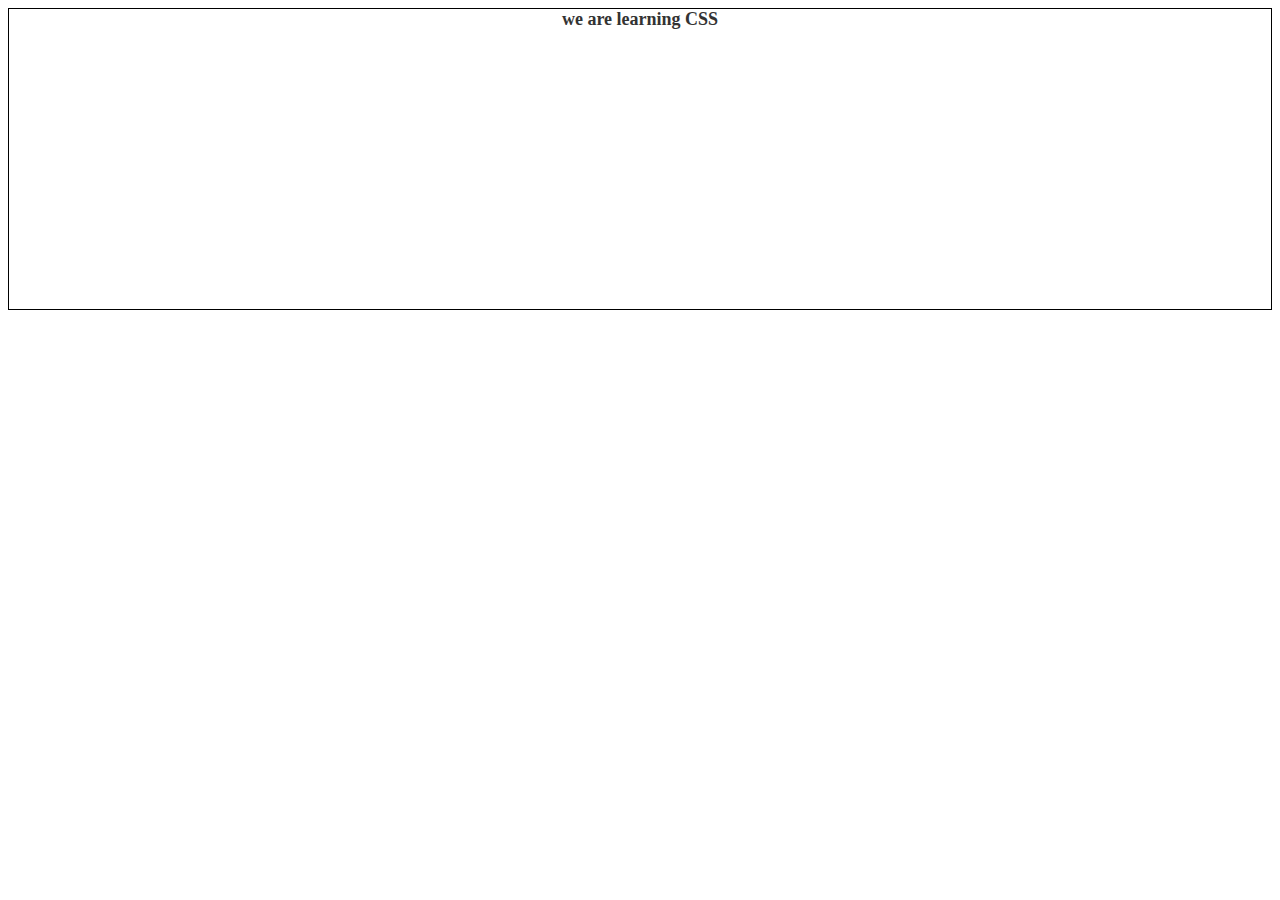
<file: index.html>
<!DOCTYPE html>
<html lang="en">
<head>
    <meta charset="UTF-8">
    <meta name="viewport" content="width=device-width, initial-scale=1.0">
    <title>My 1st Website</title>
    <link rel="stylesheet" href="introduction.css">
    
</head>
<body>
   <!-- <p  class="para1"  >Hi, I am from Mumbai and I am a software engineer.</p>  -->

   <div class="text">we are learning CSS
     <!-- <div class="para2">it's just a box</div> -->
   </div>

</body>
</html>
</file>
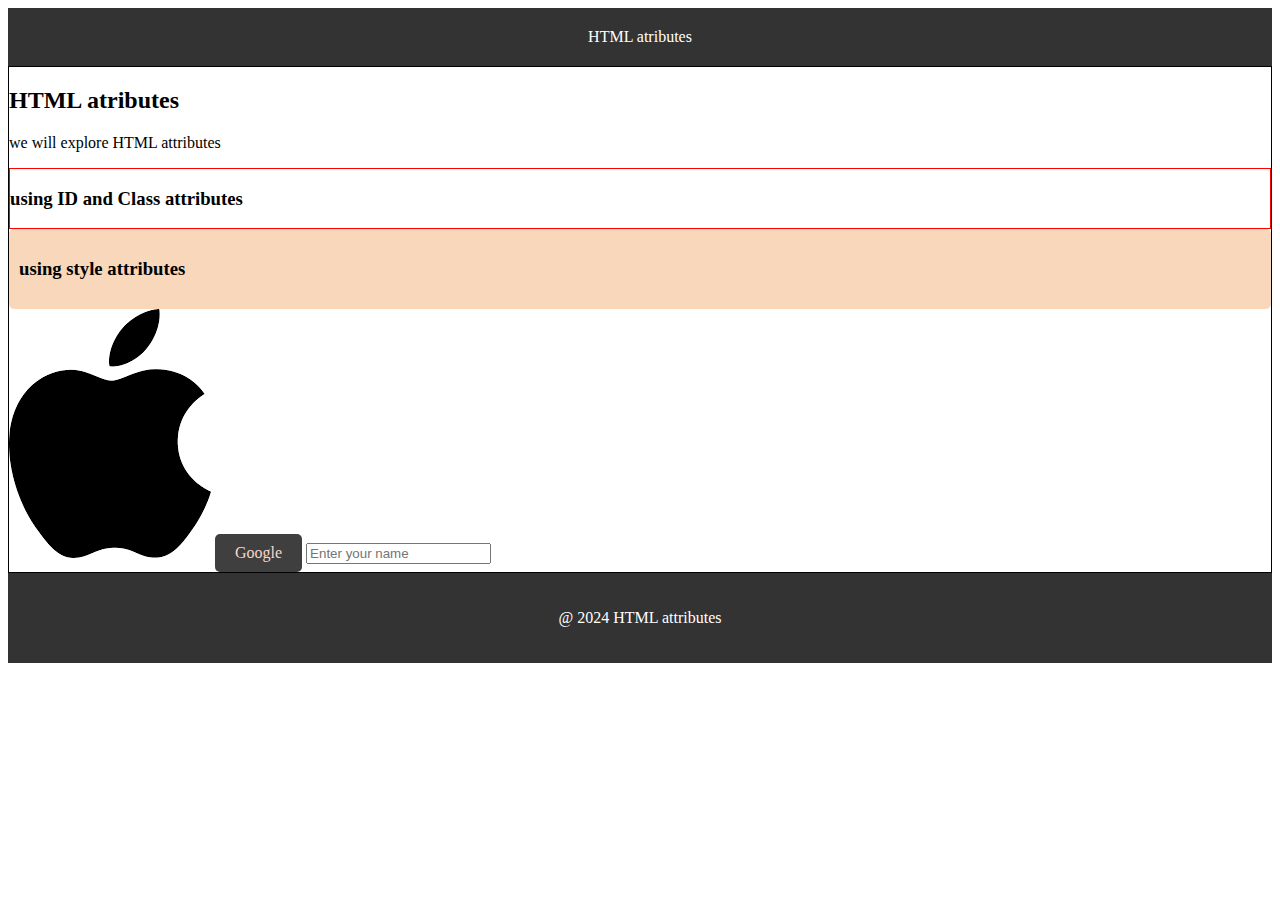
<file: attributes.html>
<!DOCTYPE html>
<html lang="en">
<head>
    <meta charset="UTF-8">
    <meta name="viewport" content="width=device-width, initial-scale=1.0">
    <title>Document</title>
    <style>
        header,footer{
            color:#fff;
            background-color: #333;
            text-align: center;
            padding:20px 0;
        }

       .container{
            border:1px solid black;
        }

        #content{
            border:1px solid red;
        }
        .btn{
            display: inline-block;
            padding:10px 20px;
            background-color: #3f3f3f;
            color: #f8d7cd;
            text-decoration: dashed;
            border-radius: 5px;
            transition: background-color 0.3s;
        }
    </style>
</head>
<body>
    <header>HTML atributes</header>

    <div class="container">
        <h2>HTML atributes</h2>
        <p>we will explore HTML attributes</p>

        <div id="content">
            <h3>using ID and Class attributes</h3>
        </div>

        <div style="background-color: #f8d7ba; padding:10px; border-radius: 5px; ">
            <h3>using style attributes</h3>
        </div>

        <img src="apple.png" alt="this is an apple" title="an Apple">

        <a href="https://www.google.com" target="_blank" class="btn">Google</a>
    
        <input type="text" placeholder="Enter your name">
    </div>

  <footer> <p> @ 2024 HTML attributes</p>
    </footer>

</body>
</html>
</file>
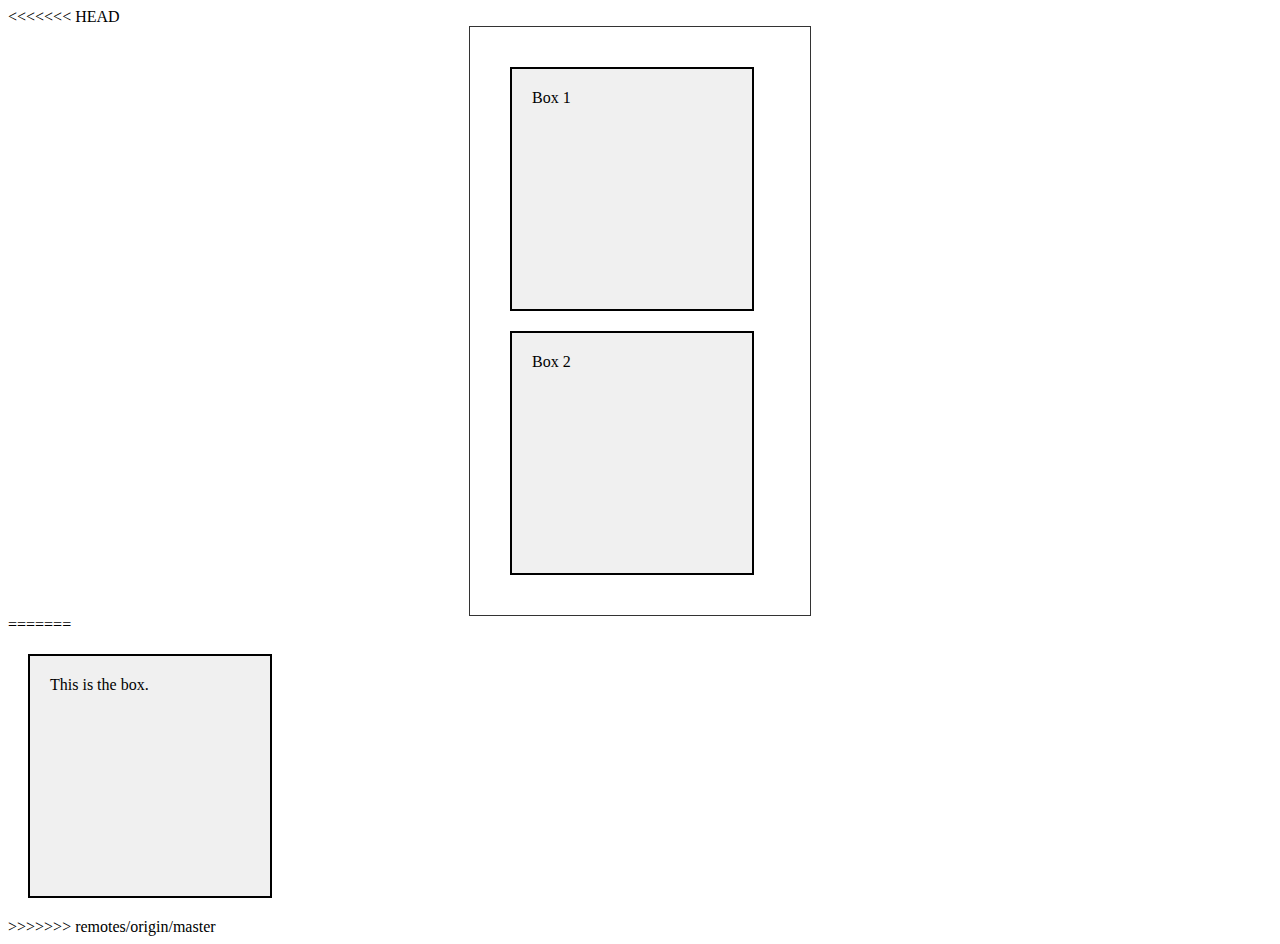
<file: boxmodel.html>
<<<<<<< HEAD
<!-- boxmodel -->

<!DOCTYPE html>
<html lang="en">
<head>
    <meta charset="UTF-8">
    <meta name="viewport" content="width=device-width, initial-scale=1.0">
    <title>Box Model</title>
    <style>
        .container{
            width:300px;
            padding:20px; 
            border: 1px solid #333;
            margin: 0 auto; /* very important */
        }
        .box{
            width:100%;
            height:100px;
            background-color: #f0f0f0;
            margin-bottom:20px;
        }
    </style>
</head>
<body>

    <div class="container">
        <div class="box">Box 1</div>
        <div class="box">Box 2</div>
    </div>
    
</body>
</html>

<!-- 
1. content
2. padding
3. border
4. margin -->
=======
<!DOCTYPE html>
<html lang="en">
<head>
    <meta charset="UTF-8">
    <meta name="viewport" content="width=device-width, initial-scale=1.0">
    <title>Document</title>
    <style>
        .box{
            width:200px;
            height:200px;
            padding:20px;
            border:2px solid black;
            margin:20px;
        }
    </style>
</head>
<body>
    <div class="box">
        This is the box.
    </div>
</body>
</html>
>>>>>>> remotes/origin/master
</file>
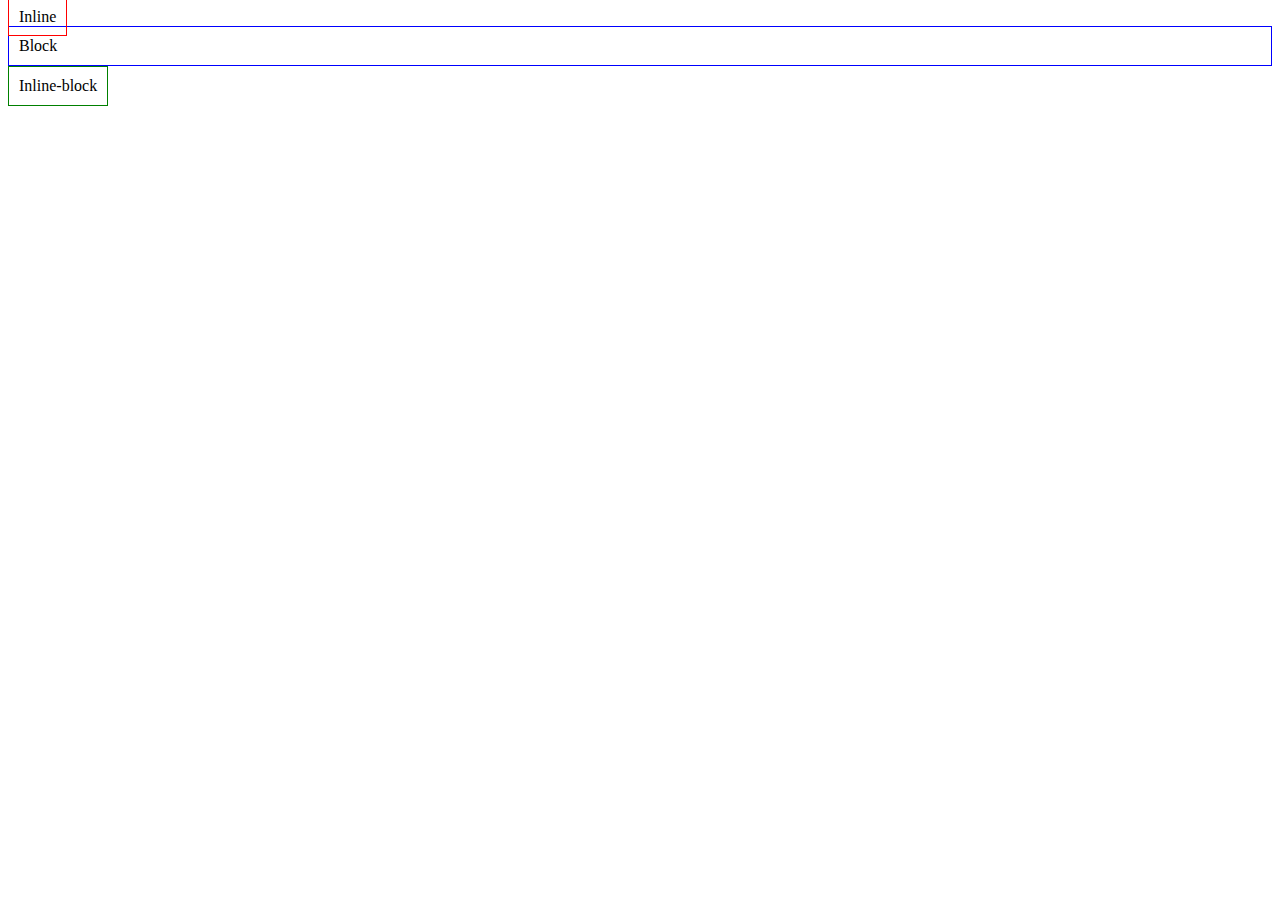
<file: display.html>
<!-- // inline block inline-block -->

<!DOCTYPE html>
<html lang="en">
<head>
    <meta charset="UTF-8">
    <meta name="viewport" content="width=device-width, initial-scale=1.0">
    <title>Display</title>
    <style>
        .inline{
            display:inline;
            border:1px solid red;
            padding:10px;
        }
        .block{
            display:block;
            border:1px solid blue;
            padding:10px;
        }
        .inline-block{
            display: inline-block;
            border:1px solid green;
            padding:10px;
        }
    </style>
</head>
<body>
    <div class="inline">Inline</div>
   <div class="block">Block</div>
   <div class="inline-block">Inline-block</div>
</body>
</html>
</file>
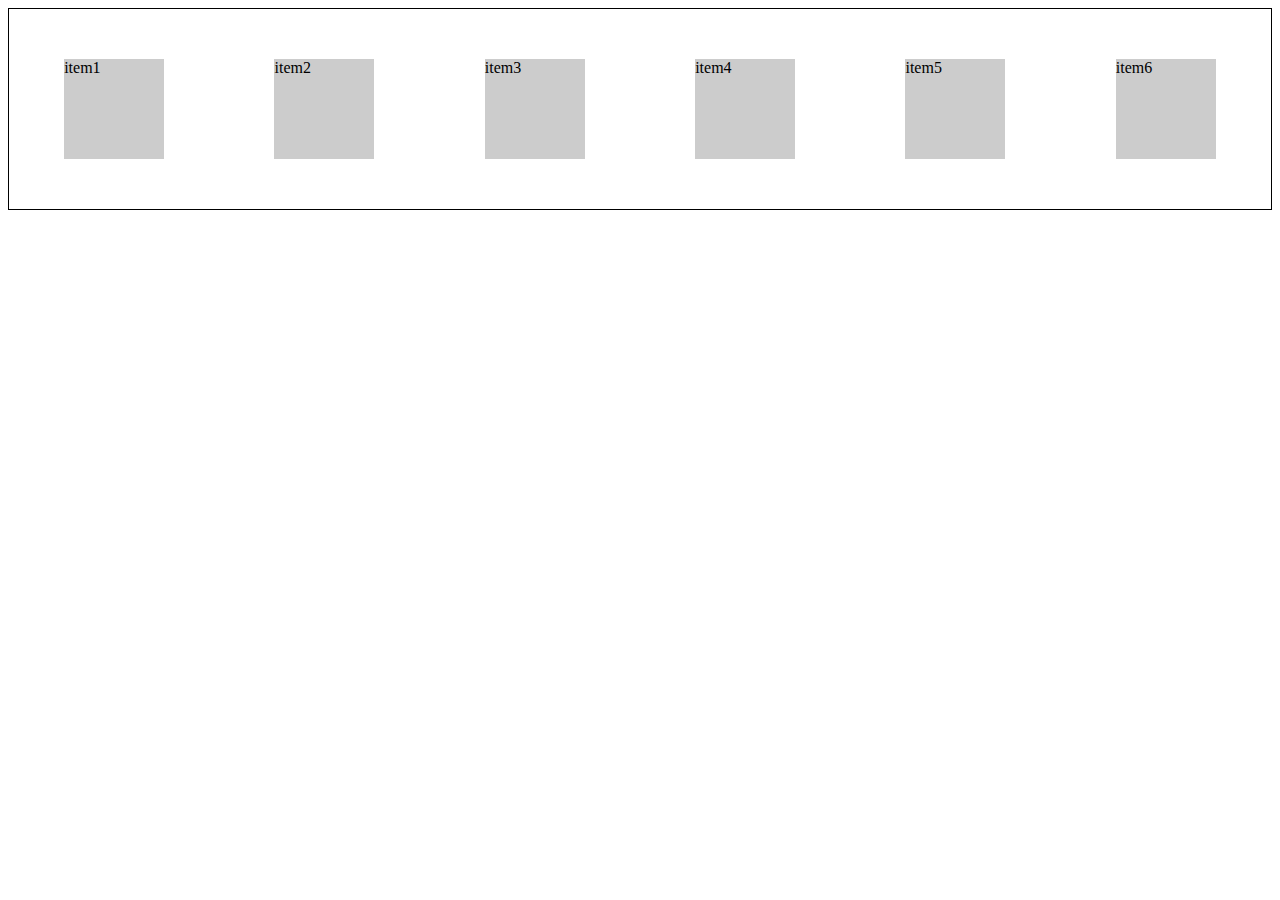
<file: flex.html>
<!DOCTYPE html>
<html lang="en">
<head>
    <meta charset="UTF-8">
    <meta name="viewport" content="width=device-width, initial-scale=1.0">
    <title>flexBox</title>
    <style>
        .container{
            display:flex;
            /* flex-direction: column; */
            justify-content: space-around;
            align-items: center;
            height:200px;
            border:1px solid black;
        }
        .item{
            width:100px;
            height:100px;
            background-color: #ccc;
            margin:10px;
        }
    </style>
</head>
<body>
    <div class="container">
        <div class="item">item1</div>
        <div class="item">item2</div>
        <div class="item">item3</div>
        <div class="item">item4</div>
        <div class="item">item5</div>
        <div class="item">item6</div>
    </div>
    
</body>
</html>
</file>
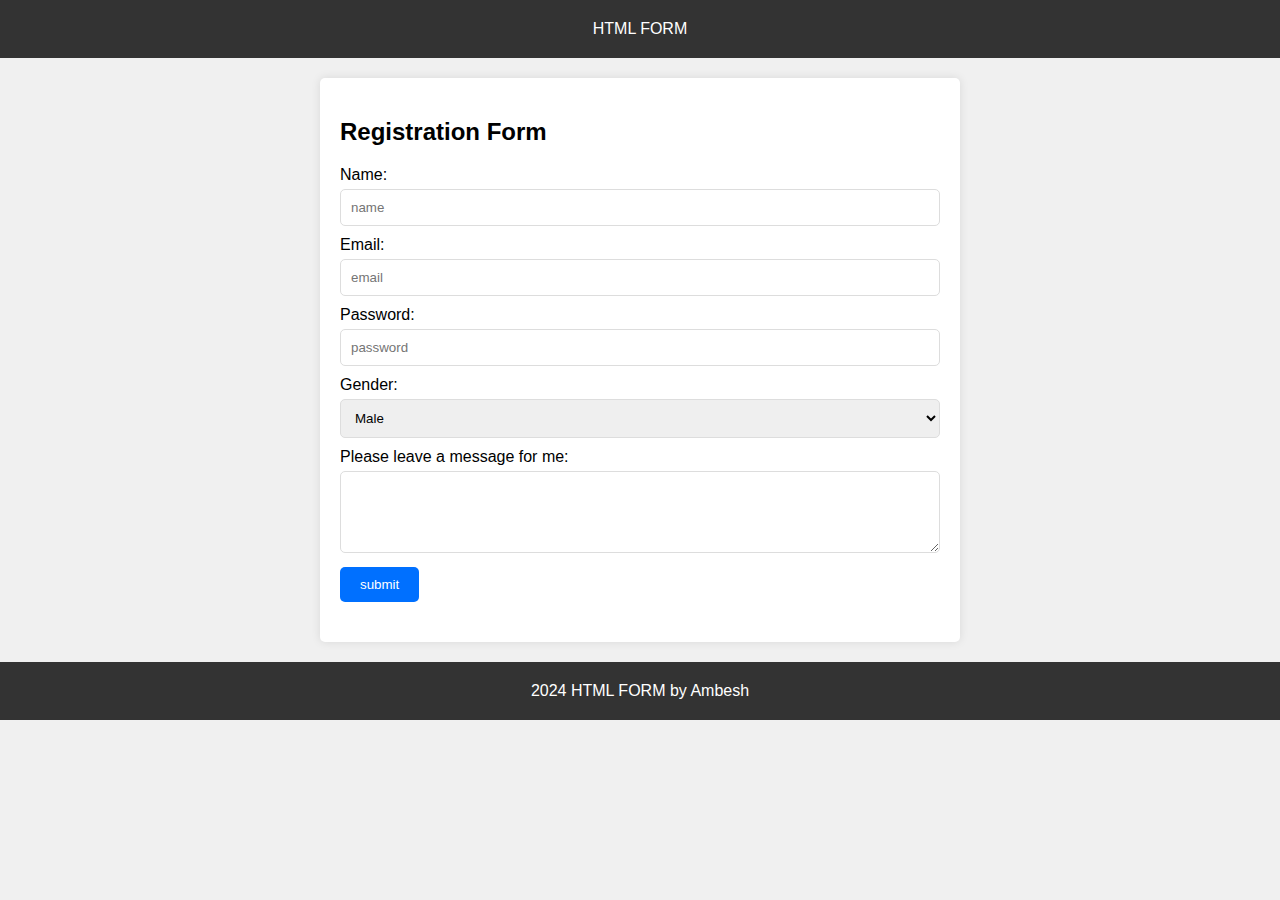
<file: form.html>
<!DOCTYPE html>
<html lang="en">
<head>
    <meta charset="UTF-8">
    <meta name="viewport" content="width=device-width, initial-scale=1.0">
    <title>Document</title>
    <style>
        body{
            font-family: Arial, Helvetica, sans-serif;
            margin:0;
            padding:0;
            background-color: #f0f0f0;
        }
        header,footer{
            background-color: #333;
            color:#fff;
            text-align: center;
            padding:20px 0;
        }

        .container{
            max-width:600px;
            margin:20px auto;
            padding:20px;
            background-color: #fff;
            border-radius: 5px;
            box-shadow: 0 0 10px rgba(0,0,0,0.1);
        }
        form{
            margin-bottom:20px;
        }
        label{
            display:block;
            margin-bottom: 5px;
        }

        input[type="text"], input[type="email"], input[type="password"],select,textarea{
            width:100%;
            padding:10px;
            margin-bottom:10px;
            border:1px solid #ddd;
            border-radius: 5px;
            box-sizing: border-box;
        }

        input[type="submit"]{
            width:auto;
            padding:10px 20px;
            background-color: #0070ff;
            color: #fff;
            border:none;
            border-radius: 5px;
            cursor:pointer;
            transition: background-color 0.3s;
        }

        input[type="submit"]:hover{
            background-color: #2d8d21;
        }
    </style>
</head>
<body>
    <header>HTML FORM</header>
    <div class="container">
        <h2>Registration Form</h2>

        <form action="">
            <label for="name">Name:</label>
            <input type="text" placeholder="name" required>

            <label for="email">Email:</label>
            <input type="email" placeholder="email" required>

            <label for="Password">Password:</label>
            <input type="password" placeholder="password" required>

            <label for="gender">Gender:</label>
            <select id="gender" placeholder="gender">
                <option value="male">Male</option>
                <option value="female">Female</option>
            </select>

            <label for="message">Please leave a message for me:</label>
            <textarea name="message" id="message"rows="4"></textarea>
            
            <input type="submit" value="submit">
        </form>

    </div>
    
    <footer>2024 HTML FORM by Ambesh</footer>
</body>
</html>
</file>
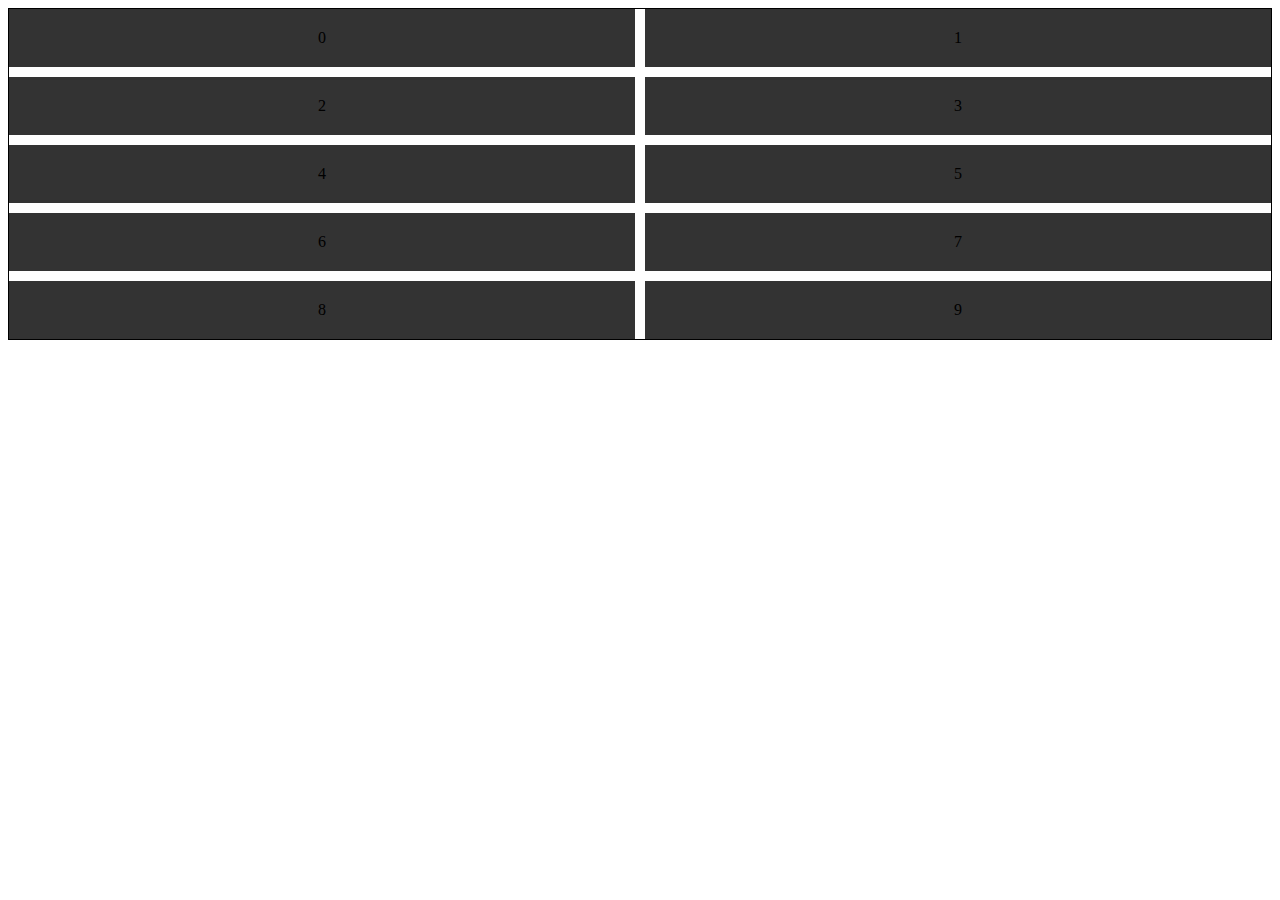
<file: grid.html>
<!DOCTYPE html>
<html lang="en">
<head>
    <meta charset="UTF-8">
    <meta name="viewport" content="width=device-width, initial-scale=1.0">
    <title>Grid</title>
    <style>
        .container{
            display:grid;
            grid-template-columns: 1fr 1fr;
            gap:10px;
            border:1px solid black;
        }
        .item{
            background-color: #333;
            padding:20px;
            text-align: center;
        }
    </style>
</head>
<body>
    <div class="container">

        <div class="item">0</div>
        <div class="item">1</div>
        <div class="item">2</div>
        <div class="item">3</div>
        <div class="item">4</div>
        <div class="item">5</div>
        <div class="item"> 6</div>
        <div class="item"> 7</div>
        <div class="item">8 </div>
        <div class="item">9</div>
        
    </div>
    
</body>
</html>
</file>
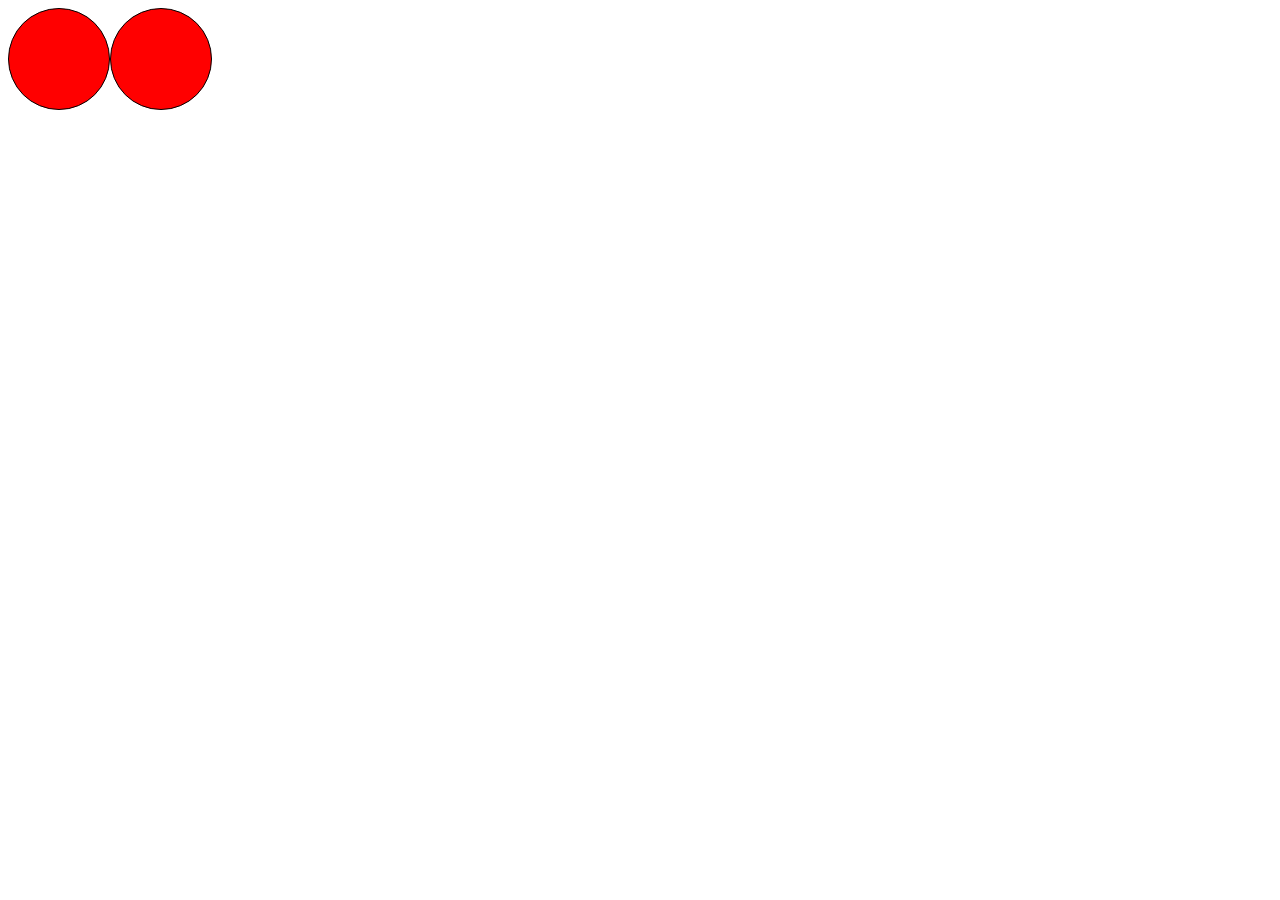
<file: keyframes.html>
<!DOCTYPE html>
<html lang="en">
<head>
    <meta charset="UTF-8">
    <meta name="viewport" content="width=device-width, initial-scale=1.0">
    <title>keyframes</title>
    <style>
        .container{
            display: flex;
            /* justify-content: space-around; */
            flex-direction: row;
            
        }
        .box{
            width:100px;
            height:100px;
            border-radius: 999px;
            border:1px solid black;
            background-color: red;
            position: relative;
            animation: move 2s infinite alternate;
        }

        @keyframes move{
            from{
                left:0px;
            }
            to{
                left:200px;
            }
        }
    </style>
</head>
<body>
    <div class="container">
        <div class="box"></div>
        <div class="box"></div>

    </div>
   
</body>
</html>
</file>
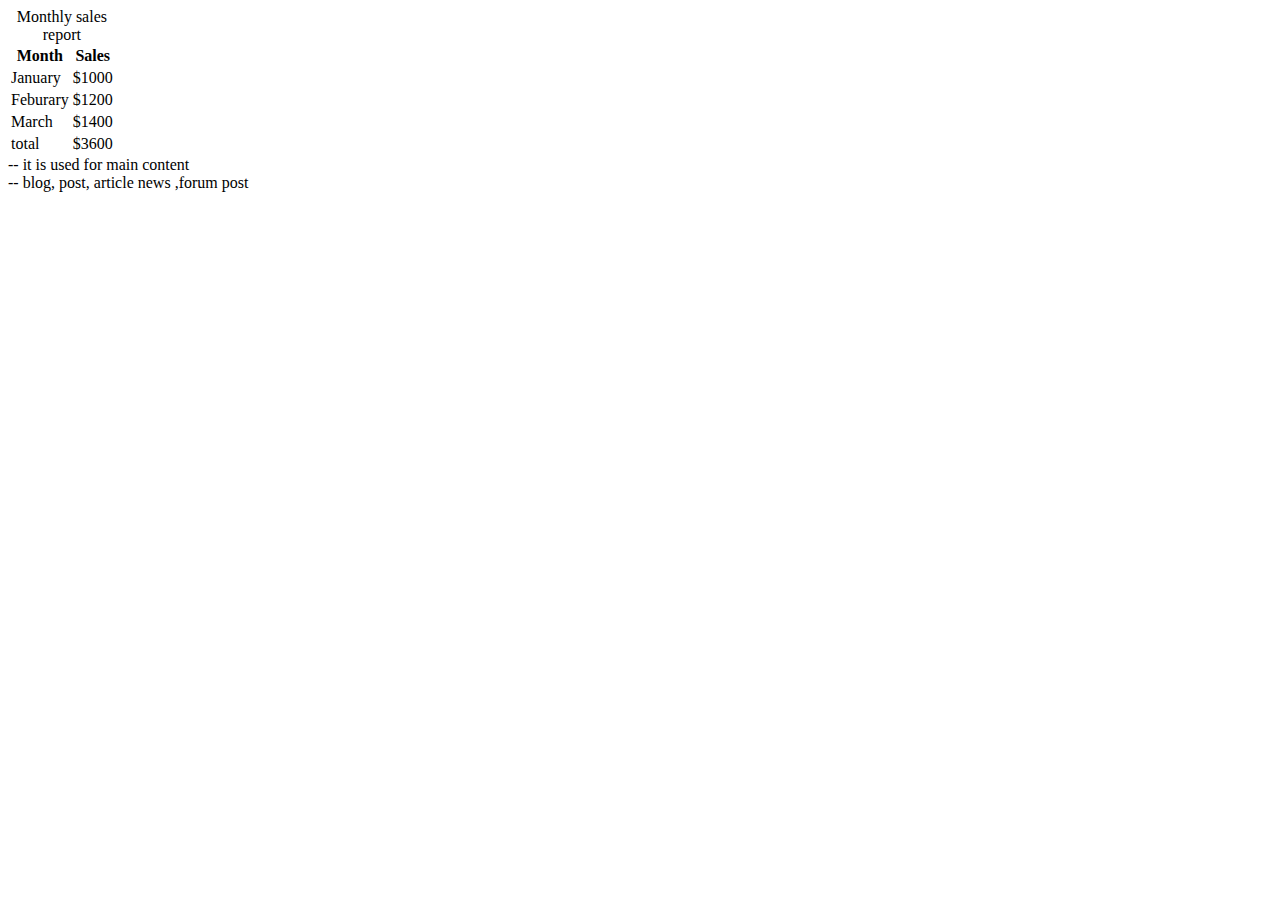
<file: table.html>
<!DOCTYPE html>
<html lang="en">
<head>
    <meta charset="UTF-8">
    <meta name="viewport" content="width=device-width, initial-scale=1.0">
    <title>Document</title>
</head>
<body>
    <table>
        <caption>Monthly sales report</caption>

        <thead>
            <tr>
                <th>Month</th>
                <th>Sales</th>
            </tr>
        </thead>

        <tbody>
            <tr>
                <td>
                    January
                </td>
                <td>
                    $1000
                </td>
            </tr>
            <tr>
                <td>
                    Feburary
                </td>
                <td>
                    $1200
                </td>
            </tr>

            <tr>
                <td>
                    March
                </td>
                <td>
                    $1400
                </td>
            </tr>

        </tbody>

        <tfoot>
            <tr>
                <td>total</td>
                <td>$3600</td>
            </tr>
        </tfoot>

    </table>

</body>
</html>


<header>
<nav>
<main></main> -- it is used for main content
<article></article>-- blog, post, article news ,forum post
<section></section>
<figure></figure> <audio src=""></audio> <video src=""></video> <canvas></canvas>
<summary></summary>
<aside></aside>
<time></time>
</file>
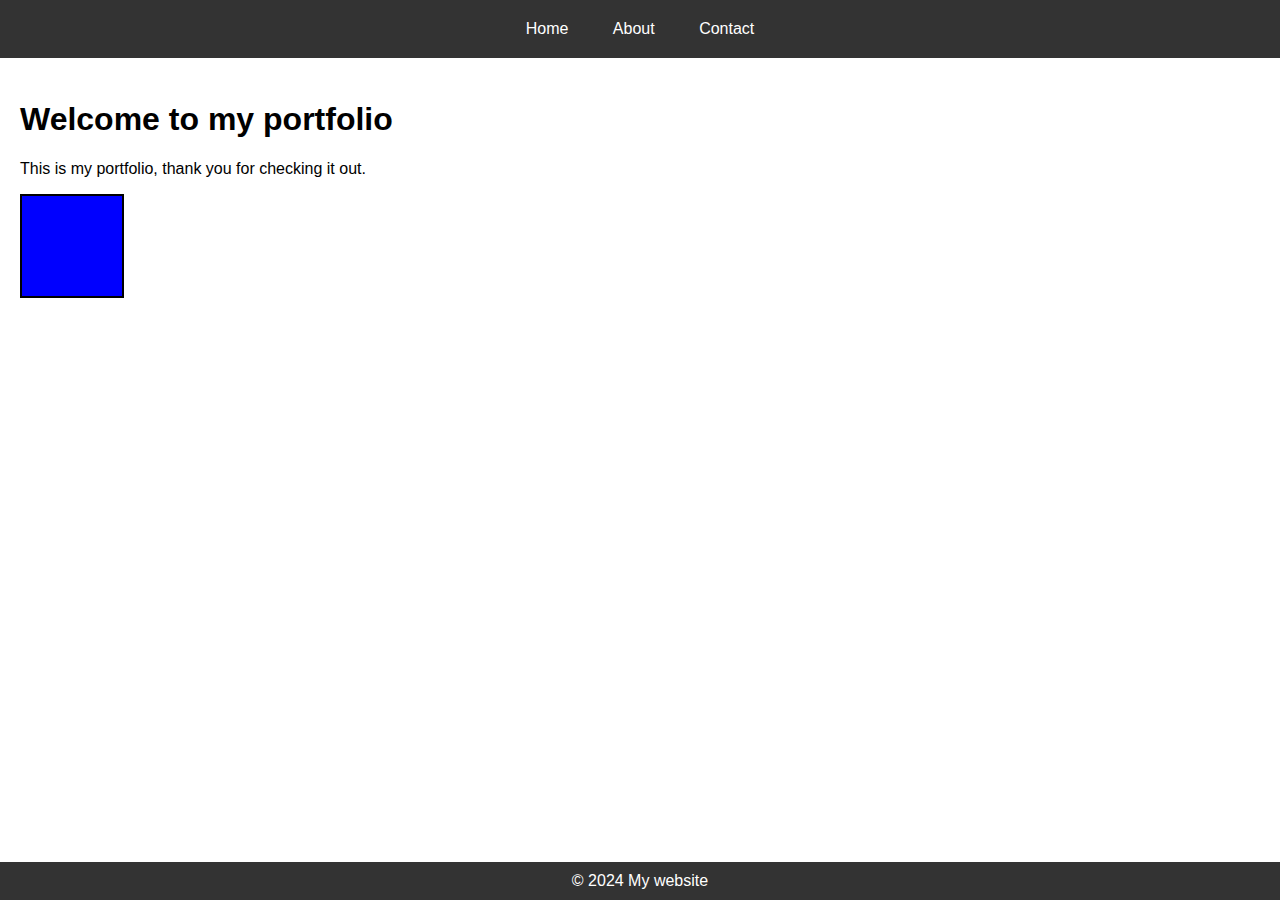
<file: webpage.html>
<!DOCTYPE html>
<html lang="en">
<head>
    <meta charset="UTF-8">
    <meta name="viewport" content="width=device-width, initial-scale=1.0">
    <title>Document</title>
    <style>
        body{
            margin:0;
            font-family: Arial, Helvetica, sans-serif;
        }
        nav{
            position:fixed;
            top:0;
            left:0;
            width:100%;
            background-color: #333;
            padding:20px 0;
            text-align: center;
        }

        nav a{
            color:white;
            text-decoration: none;
            padding:0 20px;
            transition: text-decoration 0.5s linear;
        }
        
        nav a:hover{
            text-decoration: underline;
        }
        main{
            margin-top:60px;
            padding:20px;
            /* text-align: center; */
        
             /* justify-content: center; */
        }
        .box{
            border:2px solid black;
            width:100px;
            height:100px;
            background-color: blue;
            /* transition: property duration timing-function delay; */
            /* timing function: ease, linear, ease-in, ease-out, ease-in-out etc. */
            /* delay:optional */
            transition: transform 0.5s ease ; 

            /* transform:  transform-function(s)  translate(), rotate(), scale(), skew(), matrix()*/
            /* text-align: center;
             */

            
        }

        .box:hover{
            border-radius: 999px;
            transform:rotate(50deg) scale(2) translateX(50px) skewX(20deg) translateY(20px);
            background-color: pink;
        }
        footer{
            background-color: #333;
            color:white;
            text-align: center;
            padding:10px 0;
            position:fixed;
            bottom:0;
            width:100%;
        }
    </style>
</head>
<body>
    <nav>
        <a href="home.html">Home</a>
        <a href="https://google.com" target="_blank">About</a>
        <a href="#">Contact</a>
    </nav>

    <main>
       
            <h1>Welcome to my portfolio</h1>
            <p>This is my portfolio, thank you for checking it out.</p>
            <div class="box"></div>
       
    </main>

    <footer>
        &copy; 2024 My website
    </footer>
</body>
</html>
</file>
<file: introduction.css>
.para1{
    color:purple;
}

.text{
    font-family: Georgia, 'Times New Roman', Times, serif;
    font-size: 18px;
    font-weight:700;
    color:#333;
    /* background-image: url('apple.png'); */
    text-align: center;
    border:1px solid black;
    height:300px;
    /* width:100%; */

    /* margin-top:50px;
    margin-right:50px;
    margin-bottom:10px;
    margin-left:50px; */

    /* margin:10px;   for all sides  */
    /* margin: 10px 20px;1st one for top and bottom, 2nd one forleft and right */
    /* margin: 10px 20px 10px; // 1st one for top, 20px for left and right, 10px for bottom */
    /* margin: 10px 20px 15px 25px; // top, right, bottom, left */
}
.para2{
    border:1px solid black;
    width: 100%;
    
}

@media screen and (max-width:600px){
    .para2{
        width:70%;
        color:red;
        background-color: aquamarine;
    }
}
</file>
